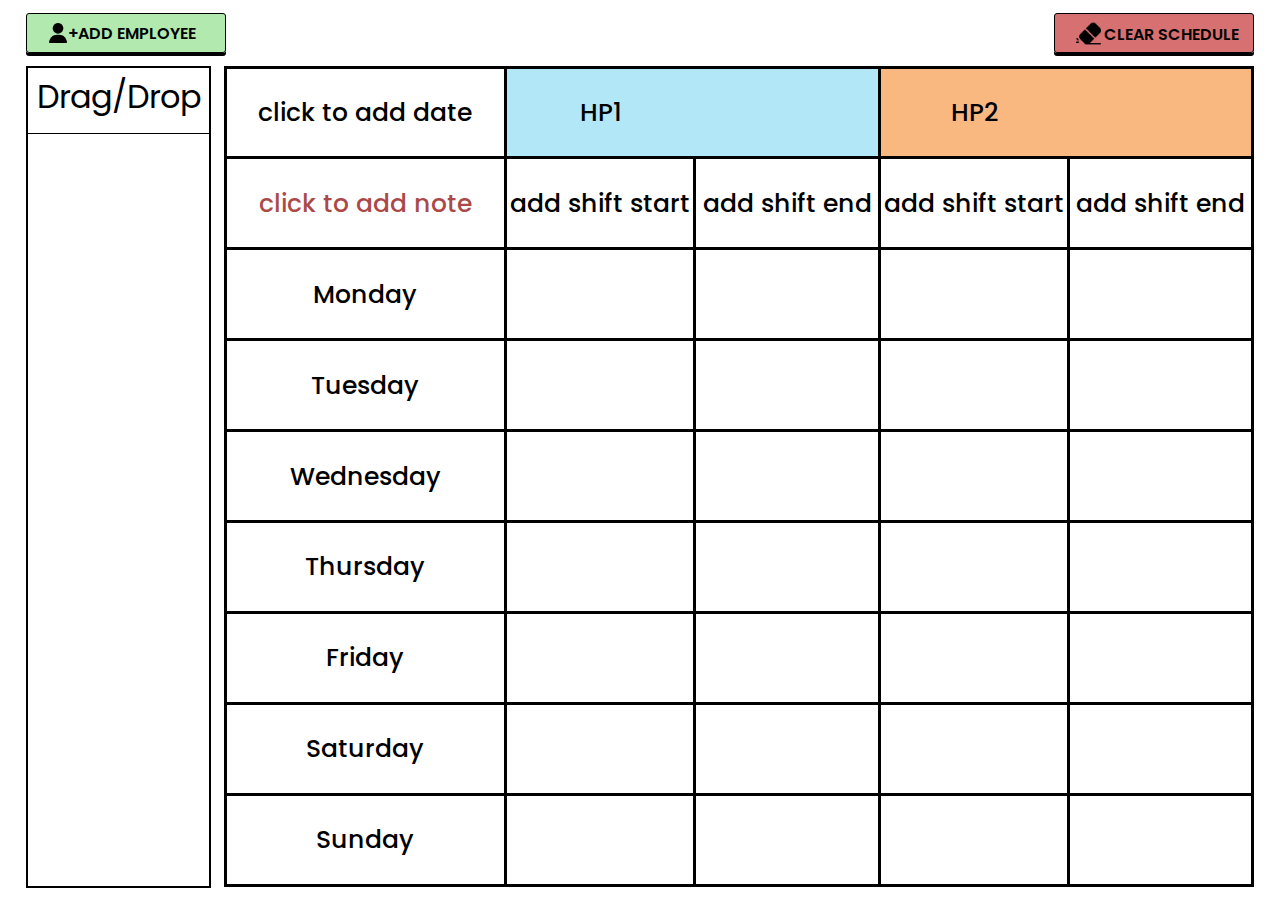
<file: index.html>
<!DOCTYPE html>
<html lang="en">
<head>
    <meta charset="UTF-8">
    <meta name="viewport" content="width=device-width, initial-scale=1.0">
    <link rel="preconnect" href="https://fonts.googleapis.com">
    <link rel="preconnect" href="https://fonts.gstatic.com" crossorigin>
    <link href="https://fonts.googleapis.com/css2?family=Lexend+Deca:wght@200;400;500&family=Poppins:wght@200;300;400;500;600;700;800;900&display=swap" rel="stylesheet">
    <link rel="stylesheet" href="css/normalize.css">
    <link rel="stylesheet" href="css/reset.css">
    <link rel="stylesheet" href="css/main.css">
    <title>main</title>
</head>
<body> 
    <nav class="topNavBar">
        <div class="employeeButtonContainer">
            <button type="button" class="addEmployeeButton">
                <img src="images/user1.png" height="30px">
                <div class="buttonSpan">
                    <span>+ADD EMPLOYEE</span>
                </div>
            </button>
        </div>

        <div class="clearButtonContainer">
            <button class="clearButton">
                <img src="images/eraser.png" height="30px">
                <div class="buttonSpan">
                    <span>CLEAR SCHEDULE</span>
                </div>
            </button>
        </div>
    </nav>

    </div>
    
    <div class="entireContainer">

        <div class="employeeBlockContainer">

            <div id="employeeSlotToggle" class="employeeSlotToggle" draggable="true">
                <span id="employeeName" class="employeeName">Drag/Drop</span>
            </div>

        </div>
        
        <div class="workWeekContainer">

            <table>

                <tr class="headers">
                    <td id="dateOfWeek" class="weekDay dateOfWeek">Click to edit</td>
                    <td class="hp1">HP1</td>
                    <td class="hp1Left"></td>
                    <td class="hp2">HP2</td>
                    <td class="hp2Left"></td>
                </tr>
    
                <tr class="shifts">
                    <td id="extraInfo" class="weekDay extraInfo">Edit Text</td>
                    <td id="amShiftHP1" class="shiftSlot">10:00 - 4:00</td>
                    <td id="pmShiftHP1" class="shiftSlot">4:00 - 9:00</td>
                    <td id="amShiftHP2" class="shiftSlot">10:00 - 4:00</td>
                    <td id="pmShiftHP2" class="shiftSlot">4:00 - 9:00</td>
                </tr>
    
                <tr class="people">
                    <td class="weekDay">Monday</td>
                    <td id="mondayHP1am" class="weekDaySlot"></td>
                    <td id="mondayHP1pm" class="weekDaySlot"></td>
                    <td id="mondayHP2am" class="weekDaySlot"></td>
                    <td id="mondayHP2pm" class="weekDaySlot"></td>
                </tr>
    
                <tr class="people">
                    <td class="weekDay">Tuesday</td>
                    <td id="tuesdayHP1am" class="weekDaySlot"></td>
                    <td id="tuesdayHP1pm" class="weekDaySlot"></td>
                    <td id="tuesdayHP2am" class="weekDaySlot"></td>
                    <td id="tuesdayHP2pm" class="weekDaySlot"></td>
                </tr>
    
                <tr class="people">
                    <td class="weekDay">Wednesday</td>
                    <td id="wednesdayHP1am" class="weekDaySlot"></td>
                    <td id="wednesdayHP1pm" class="weekDaySlot"></td>
                    <td id="wednesdayHP2am" class="weekDaySlot"></td>
                    <td id="wednesdayHP2pm" class="weekDaySlot"></td>
                </tr>
    
                <tr class="people">
                    <td class="weekDay">Thursday</td>
                    <td id="thursdayHP1am" class="weekDaySlot"></td>
                    <td id="thursdayHP1pm" class="weekDaySlot"></td>
                    <td id="thursdayHP2am" class="weekDaySlot"></td>
                    <td id="thursdayHP2pm" class="weekDaySlot"></td>
                </tr>
    
                <tr class="people">
                    <td class="weekDay">Friday</td>
                    <td id="fridayHP1am" class="weekDaySlot"></td>
                    <td id="fridayHP1pm" class="weekDaySlot"></td>
                    <td id="fridayHP2am" class="weekDaySlot"></td>
                    <td id="fridayHP2pm" class="weekDaySlot"></td>
                </tr>
    
                <tr class="people">
                    <td class="weekDay">Saturday</td>
                    <td id="saturdayHP1am" class="weekDaySlot"></td>
                    <td id="saturdayHP1pm" class="weekDaySlot"></td>
                    <td id="saturdayHP2am" class="weekDaySlot"></td>
                    <td id="saturdayHP2pm" class="weekDaySlot"></td>
                </tr>
    
                <tr class="people">
                    <td class="weekDay">Sunday</td>
                    <td id="sundayHP1am" class="weekDaySlot"></td>
                    <td id="sundayHP1pm" class="weekDaySlot"></td>
                    <td id="sundayHP2am" class="weekDaySlot"></td>
                    <td id="sundayHP2pm" class="weekDaySlot"></td>
                </tr>
    
            </table>

        </div>
    </div>

    <script src="js/main.js"></script>
</body>
</html>
</file>
<file: css/main.css>
/*
APPLY FONTS TO EVERY ELEMENT
*/

html {
    font-family: 'Poppins', sans-serif;
}

/*
NAV 
*/

.topNavBar {
    padding: 1%;
    margin-left: 1%;
    margin-right: 1%;
    display: flex;
    justify-content: space-between;
    padding-top: 1%;
}

/*
CLEAR BUTTON
*/

.buttonSpan {
    padding-top: 10px;
}

.clearButton .buttonSpan {
    padding-top: 11px;
    padding-left: 3px;
}

.clearButton {
    background-color: rgba(205, 78, 78, 0.8);
    border: 1px solid black;
    border-radius: 3px;
    height: 40px;
    width: 200px;
    font-weight: 600;
    box-shadow: 0px 3px black;
    display: flex;
}

.clearButton img {
    height: 25px;
    padding-left: 15px;
    padding-top: 6px;
}

.clearButton:hover {
    background-color: rgba(139, 55, 55, 0.8);
    cursor: pointer;
    color: white;
    box-shadow: 0px 3px black;
}

/*
ADD EMPLOYEE BUTTON
*/

.addEmployeeButton {
    background-color: rgba(158, 228, 155, 0.8);
    border: 1px solid black;
    border-radius: 3px;
    height: 40px;
    width: 200px;
    font-weight: 600;
    box-shadow: 0px 3px  black;
    display: flex;
}

.addEmployeeButton:hover {
    cursor: pointer;
    background-color: rgba(94, 139, 93, 0.8);
    color: white;
    box-shadow: 0px 3px black;
}

.addEmployeeButton img {
    height: 20px;
    padding-left: 15px;
    padding-top: 8px;
}

/*
ENTIRE CONTAINER (everything exclduing nav bar)
*/

.entireContainer {
    display: flex;
    padding: 0 2% 0 2%;
}

/*
EMPLOYEE CONTAINER
*/

.employeeBlockContainer {
    border: 2px solid black;
    height: 818px;
    width: 15%;
    overflow: scroll;
}

/* EMPLOYEE SLOT TOGGLE*/

.employeeSlotToggle {
    border-bottom: 1px solid black;
    width: 100%;
    height: 8%;
    text-align: center;
    cursor: pointer;
}

.employeeSlotToggle:hover {
    background-color: lightgray;
}

.employeeSlotToggle span {
    font-size: 2em;
    line-height: 1.8;
}

.newEmployee {
    border-bottom: 1px solid black;
    width: 100%;
    height: 8%;
    text-align: center;
    cursor: pointer;
}

.newEmployee:hover {
    background-color: lightgray;
}

.newEmployee span {
    font-size: 2em;
    line-height: 1.8;
}

/*
WORK WEEK (right side calendar)
*/

.workWeekContainer {
    height: 800px;
    width: 85%;
    padding-left: 1%;
}

/*
SCHEDULE TABLE (all employee slots and hp1/hp2 headers, and dateOfWeek/extraInfo)
*/

table * {
    height: 87.9px;
    width: 1%;
    border: 3px solid black;
    text-align: center;
    vertical-align: middle;
    font-size: 25px;
    font-weight: 500;
}

.extraInfo {
    color: rgba(149, 21, 21, 0.8);
}

.extraInfo:hover {
    background-color: lightgray;
    cursor: pointer;
}

.dateOfWeek:hover {
    background-color: lightgray;
    cursor: pointer;
}

.shiftSlot:hover {
    background-color: lightgray;
    cursor: pointer;
}

.hp1, .hp1Left{
    background-color: rgb(178, 231, 248);
}

.hp2, .hp2Left {
    background-color: rgb(250, 184, 129);
}

.hp1Left, .hp2Left {
    border-left: hidden;
}

td .employeeSlotToggle {
    height: 100%;
    border: none;
}

td .employeeSlotToggle span {
    border: none;
    font-weight: 300;
    font-size: 40px;
    line-height: 2.0;
}

/*
DROPPED EMPLOYEE
*/

.droppedEmployee {
    line-height: 3.0;
}

/*
MEDIA QUERIES 
*/

@media screen and (max-width: 1000px) {
    body {
        transform: rotate(90deg);
        overflow-x: hidden; 
        width: 1000px;
        height: 990px;
        margin: 5% 0% 10% 5%;
    }
    .entireContainer {
        width: 1780px;
    }
    .topNavBar {
        width: 1780px;
    }
    .clearButton, .addEmployeeButton {
        width: 230px;
        color: black;
    }
}
</file>
